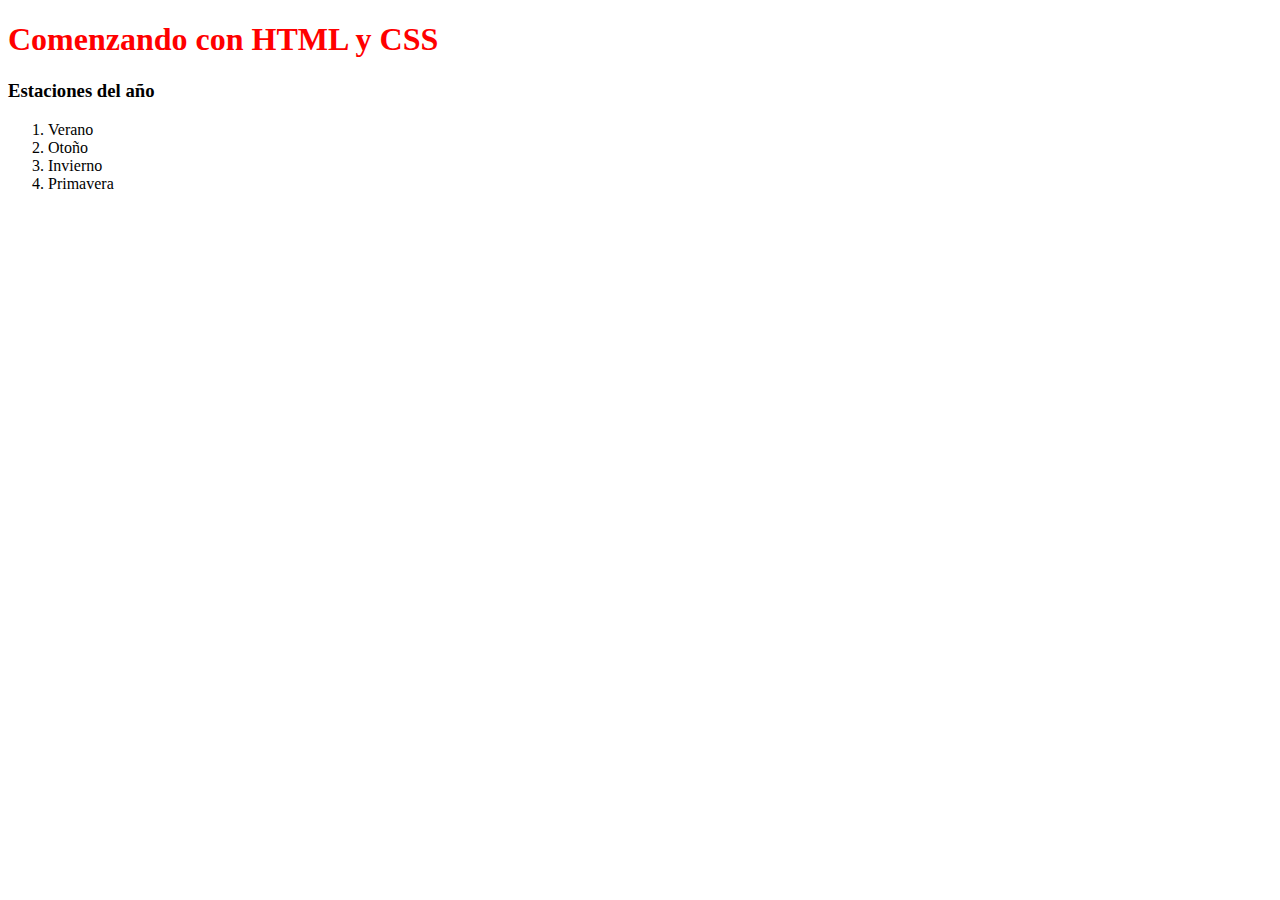
<file: PrimerosEjercicios/ejercico1.html>
<!DOCTYPE html>
<html lang="en">
<head>
    <meta charset="UTF-8">
    <meta name="viewport" content="width=device-width, initial-scale=1.0">
    <title>Document</title>
</head>
<body>
    <h1 style="color: red;">Comenzando con HTML y CSS</h1>
    <h3>Estaciones del año</h3>
    <ol>
        <li>Verano</li>
        <li>Otoño</li>
        <li>Invierno</li>
        <li>Primavera</li>
    </ol>
</body>
</html>
</file>
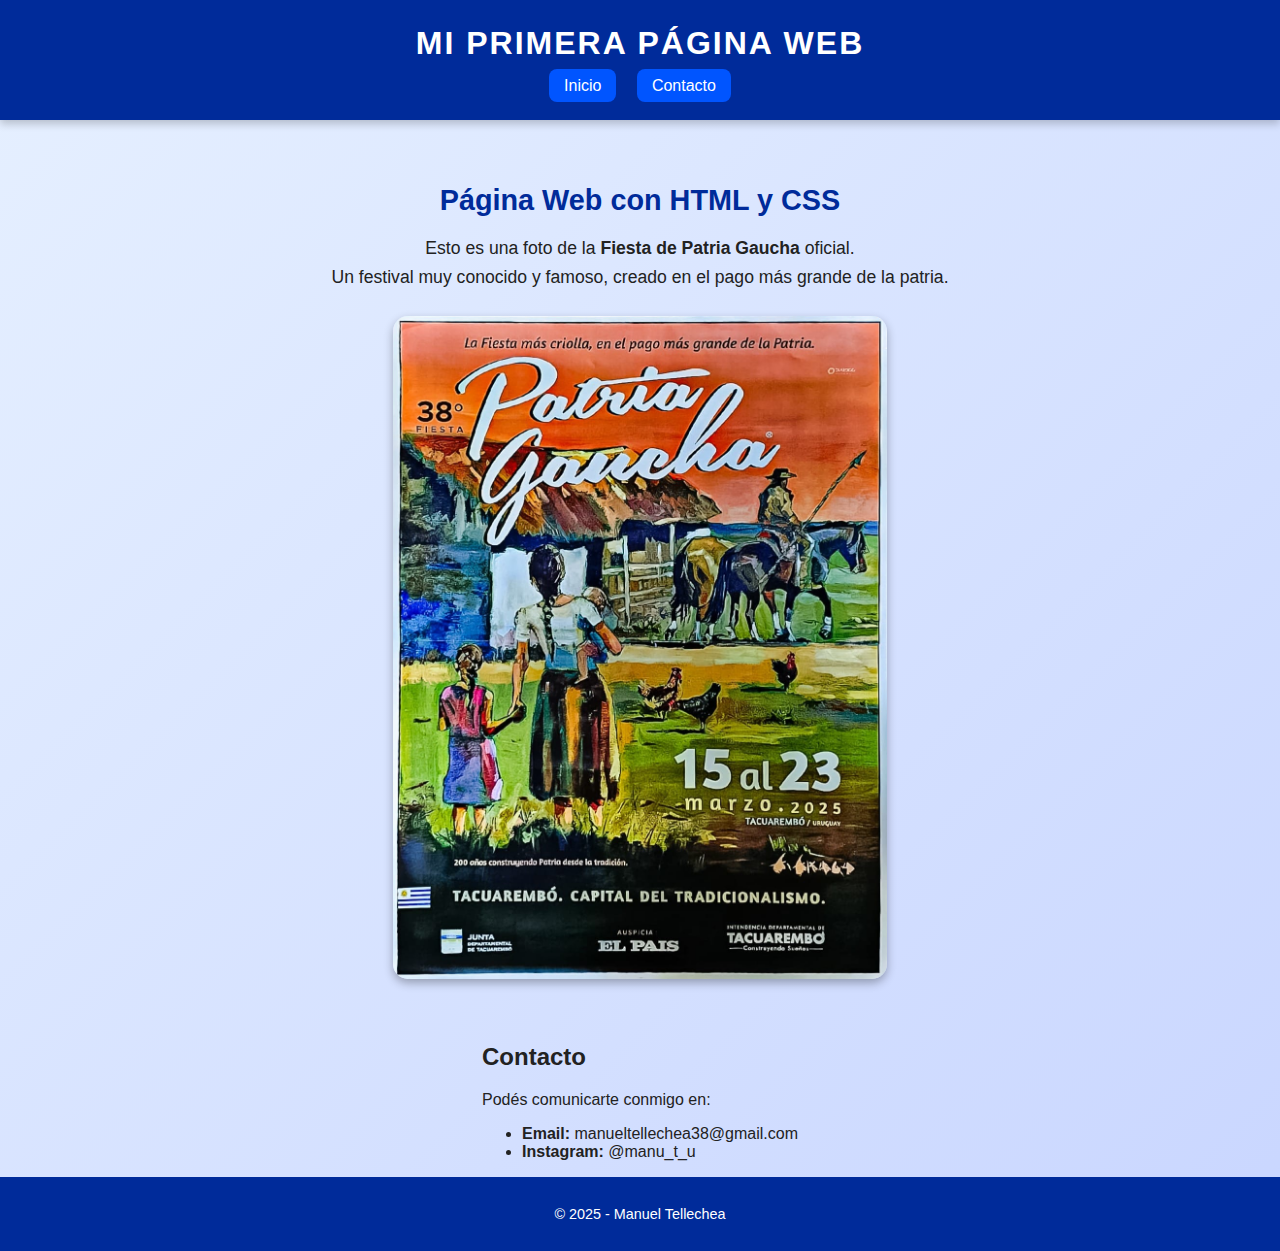
<file: PrimerosEjercicios/primertarea.html>
<!DOCTYPE html>
<html lang="es">
<head>
    <meta charset="UTF-8">
    <meta name="viewport" content="width=device-width, initial-scale=1.0">
    <title>Mi primera página web</title>
    <link rel="stylesheet" href="style.css">
</head>

<body>
    <!-- Cabecera -->
    <header id="inicio">
        <h1>MI PRIMERA PÁGINA WEB</h1>
        <nav>
            <a href="#inicio">Inicio</a>
            <a href="#contacto">Contacto</a>
        </nav>
    </header>

    <!-- Contenido principal -->
    <main>
        <section class="contenido">
            <h2>Página Web con HTML y CSS</h2>
            <p>
                Esto es una foto de la <strong>Fiesta de Patria Gaucha</strong> oficial.<br>
                Un festival muy conocido y famoso, creado en el pago más grande de la patria.
            </p>
            <img src="38-fiesta-patria-gaucha.jpg" alt="Foto de la fiesta de Patria Gaucha">
        </section>
    </main>

    <!-- Sección de contacto -->
    <section id="contacto" class="contacto">
        <h2>Contacto</h2>
        <p>Podés comunicarte conmigo en:</p>
        <ul>
            <li><strong>Email:</strong> manueltellechea38@gmail.com</li>
            <li><strong>Instagram:</strong> @manu_t_u</li>
        </ul>
    </section>

    <!-- Pie de página -->
    <footer>
        <p>© 2025 - Manuel Tellechea</p>
    </footer>
</body>
</html>
</file>
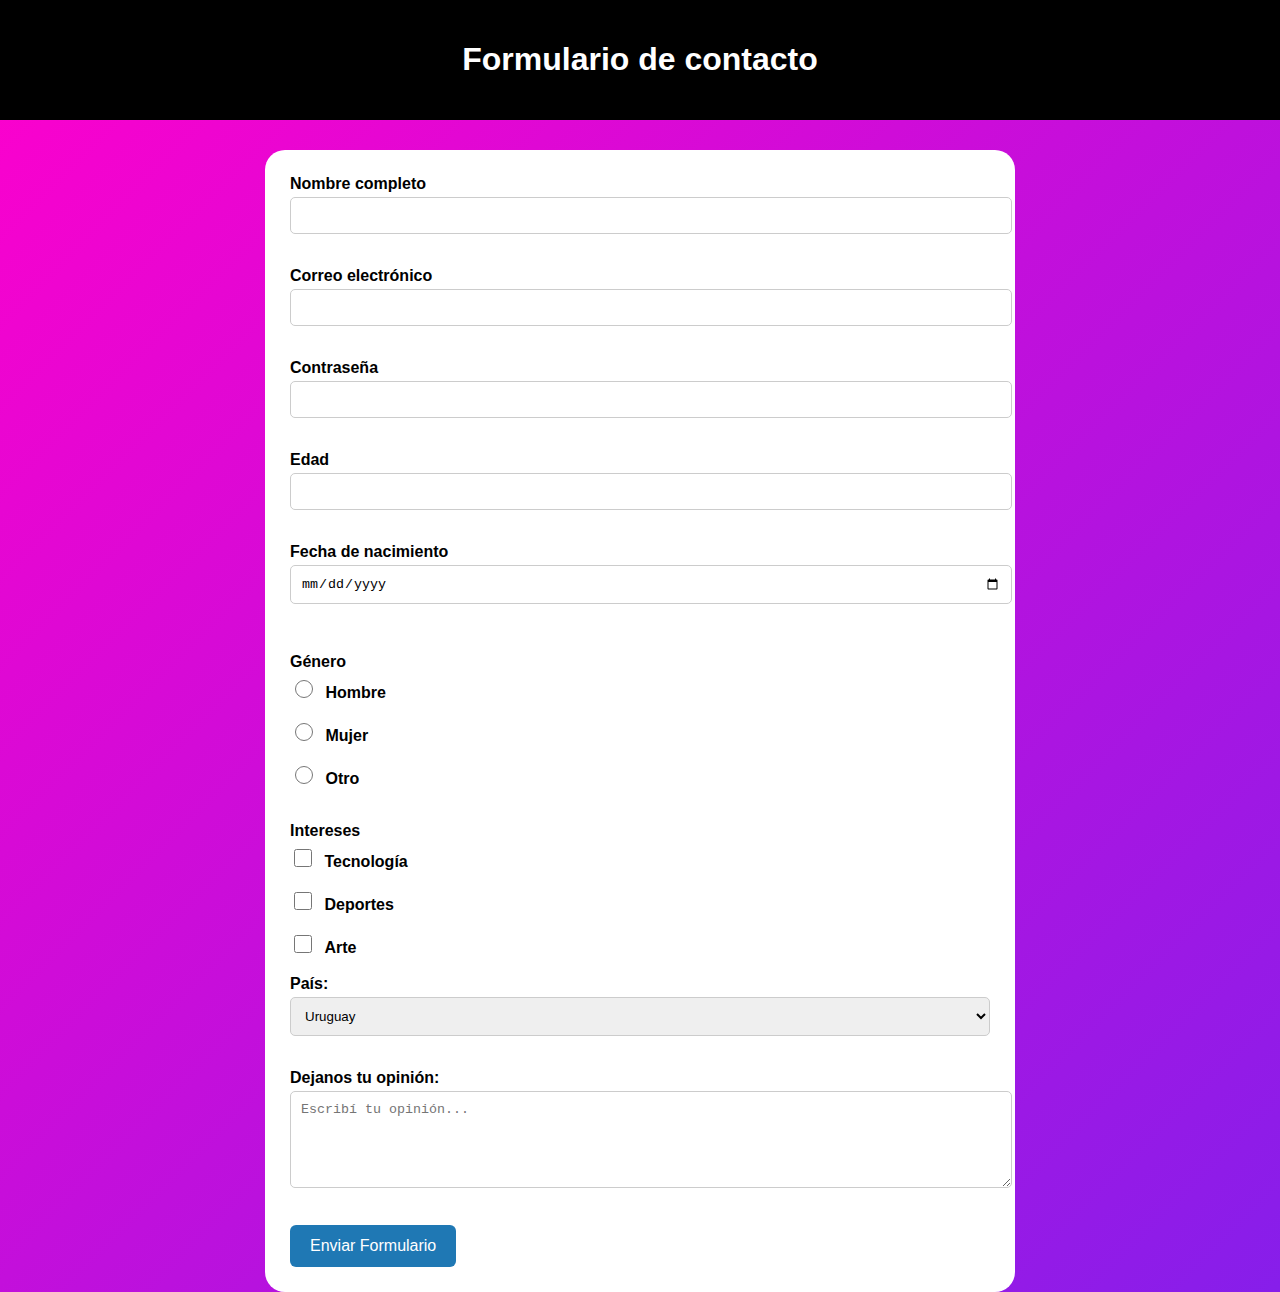
<file: proyectoIntegrador/Registro.html>
<!DOCTYPE html>
<html lang="es">
<head>
    <meta charset="UTF-8">
    <meta name="viewport" content="width=device-width, initial-scale=1.0">
    <title>Formulario de contacto</title>
    <link rel="stylesheet" href="estiloR.css">
</head>
<body>

    <header>
        <h1 class="titulo">Formulario de contacto</h1>
    </header>

    <main>


        <form action="index.html" method="get">
            
            <label for="nombre">Nombre completo <br></label>
            <input type="text" id="nombre" name="nombre" required>
            <br><br>

            <label for="email">Correo electrónico <br></label>
            <input type="email" id="email" name="email" required>
            <br><br>

            <label for="clave">Contraseña <br></label>
            <input type="password" id="clave" name="clave">
            <br><br>

            <label for="edad">Edad <br></label>
            <input type="number" id="edad" name="edad" min="0" max="120">
            <br><br>

            <label for="fecha">Fecha de nacimiento <br></label>
            <input type="date" id="fecha" name="fecha">
            <br><br>

            <p>Género</p>
            <input type="radio" id="generoH" name="Genero" value="H">
            <label for="generoH">Hombre</label>
            <br><br>

            <input type="radio" id="generoM" name="Genero" value="M">
            <label for="generoM">Mujer</label>
            <br><br>

            <input type="radio" id="generoO" name="Genero" value="O">
            <label for="generoO">Otro</label>
            <br><br>

            <p>Intereses</p>
            <input type="checkbox" id="tecnologia" name="Intereses" value="T">
            <label for="tecnologia">Tecnología</label>
            <br><br>

            <input type="checkbox" id="deporte" name="Intereses" value="D">
            <label for="deporte">Deportes</label>
            <br><br>

            <input type="checkbox" id="arte" name="Intereses" value="A">
            <label for="arte">Arte</label>
            <br><br>

            <label for="pais">País:</label>
            <select id="pais" name="pais">
                <option value="uy">Uruguay</option>
                <option value="ar">Argentina</option>
                <option value="br">Brasil</option>
            </select>
            <br><br>

            <label for="comentario">Dejanos tu opinión:</label><br>
            <textarea id="comentario" name="comentario" rows="5" cols="40" placeholder="Escribí tu opinión..."></textarea>
            <br><br>

            <input class="button" type="submit" value="Enviar Formulario">

        </form>
    </main>

</body>
</html>
</file>
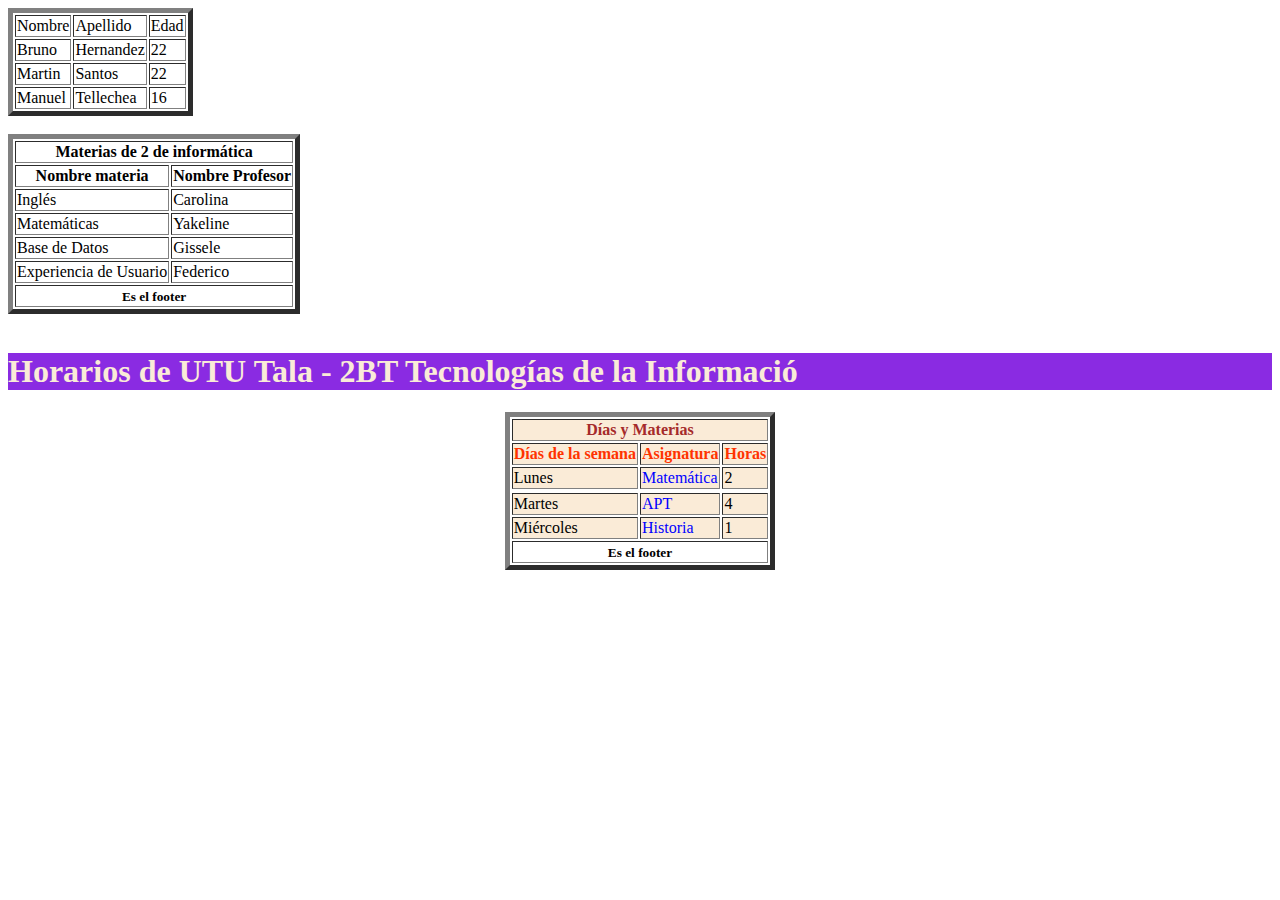
<file: Tablas/tablas1.html>
<!DOCTYPE html>
<html lang="en">
<head>
    <meta charset="UTF-8">
    <meta name="viewport" content="width=device-width, initial-scale=1.0">
    <title>Mi primer pagina web</title>
    <link rel="stylesheet" href="estilodelatabla.css"> 
</head> 

<body>
   <!--Ejercicio 1:-->
 <table border="5">
    <tr>
        <td>Nombre</td>
        <td>Apellido</td>
        <td>Edad</td>
    </tr>
    <tr>
        <td>Bruno</td>
        <td>Hernandez</td>
        <td>22</td>
    </tr>
    <tr>  
        <td>Martin</td>   
        <td>Santos</td>
        <td>22</td>
    </tr>
    <tr>
        <td>Manuel</td>
        <td>Tellechea</td>
        <td>16</td>
    </tr>
</table>

<br>

<!--Ejercicio 2:-->
<table border="5">
    <thead>
        <tr>
            <th colspan="2">Materias de 2 de informática</th>
        </tr>
        <tr>
            <th>Nombre materia</th>
            <th>Nombre Profesor</th>
        </tr>
    </thead>
    <tbody>
        <tr>
            <td>Inglés</td>
            <td>Carolina</td>
        </tr>
        <tr>  
            <td>Matemáticas</td>   
            <td>Yakeline</td>
        </tr>
        <tr>
            <td>Base de Datos</td>
            <td>Gissele</td>
        </tr>
        <tr>
            <td>Experiencia de Usuario</td>
            <td>Federico</td>
        </tr>
    </tbody>
    <tfoot>
        <tr><th colspan="2"><small>Es el footer</small></th></tr>
    </tfoot>
</table>

<br>

<!--Ejercicio 3:-->

<h1 class="titulodelatabla">Horarios de UTU Tala - 2BT
Tecnologías de la Informació</h1>

<table border="5" class="Tabla3">
    <thead>
        <tr>
        <th class="diasymaterias" colspan="3">Días y Materias</th>
        </tr>
        <tr>
        <th class="otros">Días de la semana</th>
        <th class="otros">Asignatura</th>
        <th class="otros">Horas</th>
        </tr>
    </thead>
    <tbody>
        <tr class="diasdelasmaterias"
        <td rowspan="2">
        <td>Lunes</td>
        <td class="materias">Matemática</td>
        <td>2</td>
        </tr>
        <tr>
        
        </tr>
        <tr class="diasdelasmaterias">
        <td>Martes</td>
        <td class="materias">APT</td>
        <td>4</td>
        </tr>
        <tr class="diasdelasmaterias">
        <td>Miércoles</td>
        <td class="materias">Historia</td>
        <td>1</td>
        </tr>
    </tbody>
    <tfoot>
        <tr><th colspan="3"><small>Es el footer</small></th></tr>
    </tfoot>
</table>

</body>
</html>
</file>
<file: PrimerosEjercicios/style.css>
/* ======== ESTILOS GENERALES ======== */
body {
    font-family: 'Segoe UI', Tahoma, Geneva, Verdana, sans-serif;
    background: linear-gradient(135deg, #e6f0ff, #c9d6ff);
    margin: 0;
    padding: 0;
    color: #222;
    display: flex;
    flex-direction: column;
    align-items: center;
    min-height: 100vh;
}

/* ======== CABECERA ======== */
header {
    width: 100%;
    background-color: #002b9a;
    color: white;
    text-align: center;
    padding: 25px 0;
    box-shadow: 0 4px 8px rgba(0, 0, 0, 0.2);
}

header h1 {
    margin: 0;
    font-size: 2em;
    letter-spacing: 2px;
}

/* ======== NAVEGACIÓN ======== */
nav {
    margin-top: 15px;
}

nav a {
    text-decoration: none;
    color: #fff;
    background-color: #0055ff;
    padding: 8px 15px;
    margin: 0 8px;
    border-radius: 8px;
    transition: background-color 0.3s, transform 0.2s;
}

nav a:hover {
    background-color: #00bfff;
    transform: scale(1.05);
}

/* ======== CONTENIDO PRINCIPAL ======== */
main {
    flex: 1;
    display: flex;
    justify-content: center;
    align-items: center;
    width: 100%;
}

.contenido {
    text-align: center;
    max-width: 800px;
    padding: 40px 20px;
}

.contenido h2 {
    color: #002b9a;
    font-size: 1.8em;
    margin-bottom: 15px;
}

.contenido p {
    line-height: 1.6;
    font-size: 1.1em;
    margin-bottom: 25px;
}

.contenido img {
    width: 80%;
    max-width: 500px;
    border-radius: 15px;
    box-shadow: 0 4px 10px rgba(0, 0, 0, 0.3);
    transition: transform 0.4s ease;
}

.contenido img:hover {
    transform: scale(1.05);
}

/* ======== PIE DE PÁGINA ======== */
footer {
    width: 100%;
    background-color: #002b9a;
    color: white;
    text-align: center;
    padding: 15px 0;
    font-size: 0.9em
</file>
<file: proyectoIntegrador/estiloR.css>
body {
    font-family: Arial, sans-serif;
    background-color: #f4f4f4;
    margin: 0;
    padding: 0;
  height: 100vh;
  background: linear-gradient(135deg, #ff00cc, #3333ff, #00ffcc, #ffcc00);
  background-size: 600% 600%;
  animation: animarFondo 15s ease infinite;
}

@keyframes animarFondo {
  0% { background-position: 0% 50%; }
  50% { background-position: 100% 50%; }
  100% { background-position: 0% 50%; }
}

header {
    background-color: black;
    color: white;
    padding: 20px;
    text-align: center;
}

main {
    max-width: 700px;
    margin: 30px auto;
    padding: 25px;
    background-color: white;
    border-radius: 20px;
}
/* PARA PONER NEGRITA AL TEXTO DE LOS BLOQUES*/
label {
    font-weight: bold;
}

input[type="text"],
input[type="email"],
input[type="password"],
input[type="number"],
input[type="date"],
select,
textarea {
    width: 100%;
    padding: 10px;
    margin-top: 4px;
    margin-bottom: 15px;
    border: 1px solid #ccc;
    border-radius: 5px;
}

input[type="radio"],
input[type="checkbox"] {
    width: 18px;
    height: 18px;
    margin-right: 8px;
}

p {
    font-weight: bold;
    margin-bottom: 6px;
    margin-top: 16px;
}

.button {
    background-color: #1f78b4;
    color: white;
    padding: 12px 20px;
    border: none;
    border-radius: 6px;
    cursor: pointer;
    font-size: 16px;
    transition: background-color 0.3s;
}
/*PARA CAMBIAR DE COLOR DE BOTON AL PASAR EL CURSOR*/
.button:hover {
    background-color: #155a8a;
}
</file>
<file: Tablas/estilodelatabla.css>
*{

}

.diasdelasmaterias{
    background-color: antiquewhite;

}
.materias{
    color:blue;
    background-color: antiquewhite;
}
.titulodelatabla{
    color: antiquewhite;
    font-weight: 700;
    background-color: blueviolet;
}
.otros{
    color: rgb(255, 51, 0);
    background-color: antiquewhite;   
}
.diasymaterias{
    color: brown;
    background-color: antiquewhite;
}
.Tabla3{
    margin: 20px auto;
}
</file>
